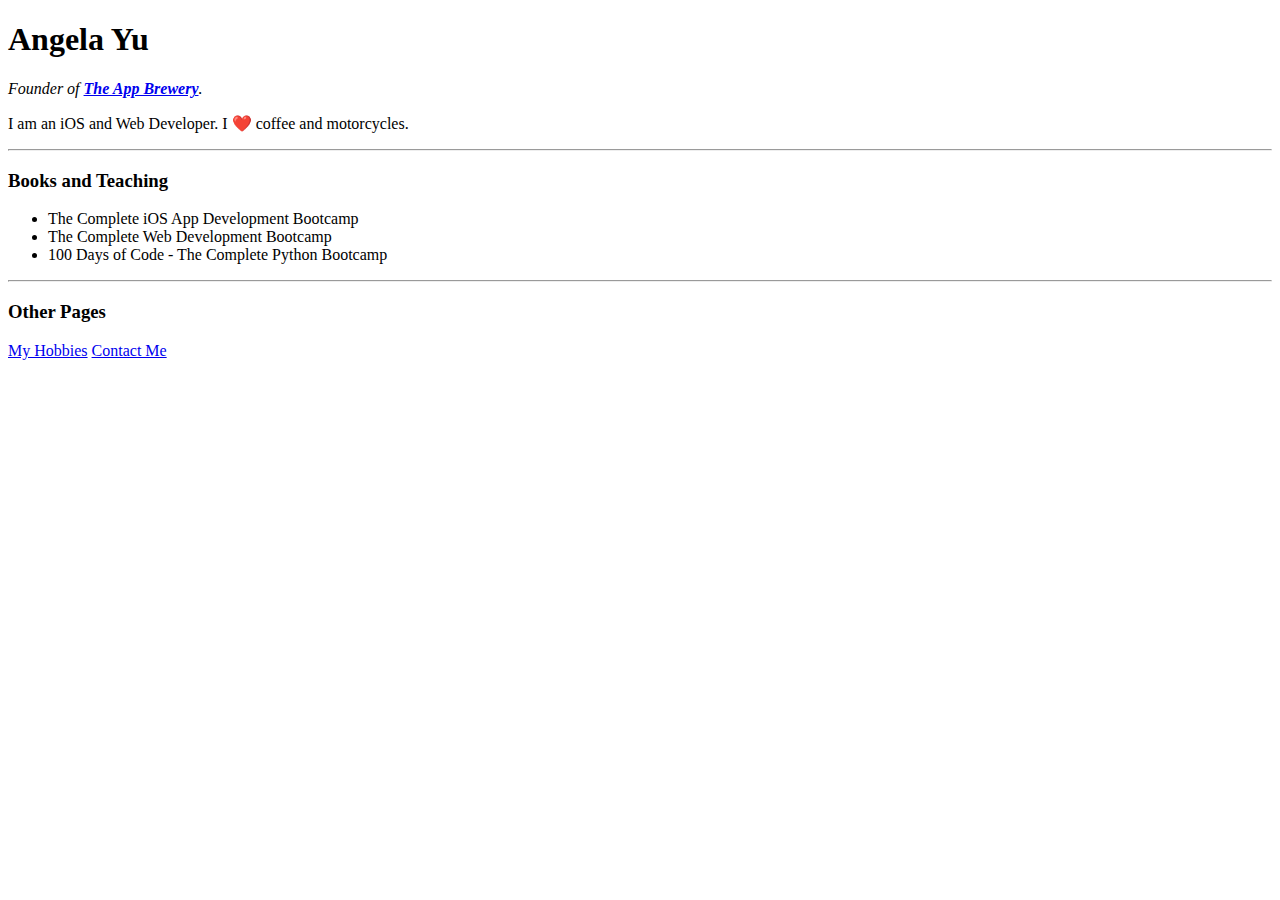
<file: 12. news scrapper using BeautifulSoup/bs4-start/website.html>
<!DOCTYPE html>
<html>

<head>
	<meta charset="utf-8">
	<title>Angela's Personal Site</title>
</head>

<body>
	<h1 id="name">Angela Yu</h1>
	<p><em>Founder of <strong><a href="https://www.appbrewery.co/">The App Brewery</a></strong>.</em></p>
	<p>I am an iOS and Web Developer. I ❤️ coffee and motorcycles.</p>
	<hr>
	<h3 class="heading">Books and Teaching</h3>
	<ul>
		<li>The Complete iOS App Development Bootcamp</li>
		<li>The Complete Web Development Bootcamp</li>
		<li>100 Days of Code - The Complete Python Bootcamp</li>
	</ul>
	<hr>
	<h3 class="heading">Other Pages</h3>
	<a href="https://angelabauer.github.io/cv/hobbies.html">My Hobbies</a>
	<a href="https://angelabauer.github.io/cv/contact-me.html">Contact Me</a>
</body>

</html>
</file>
